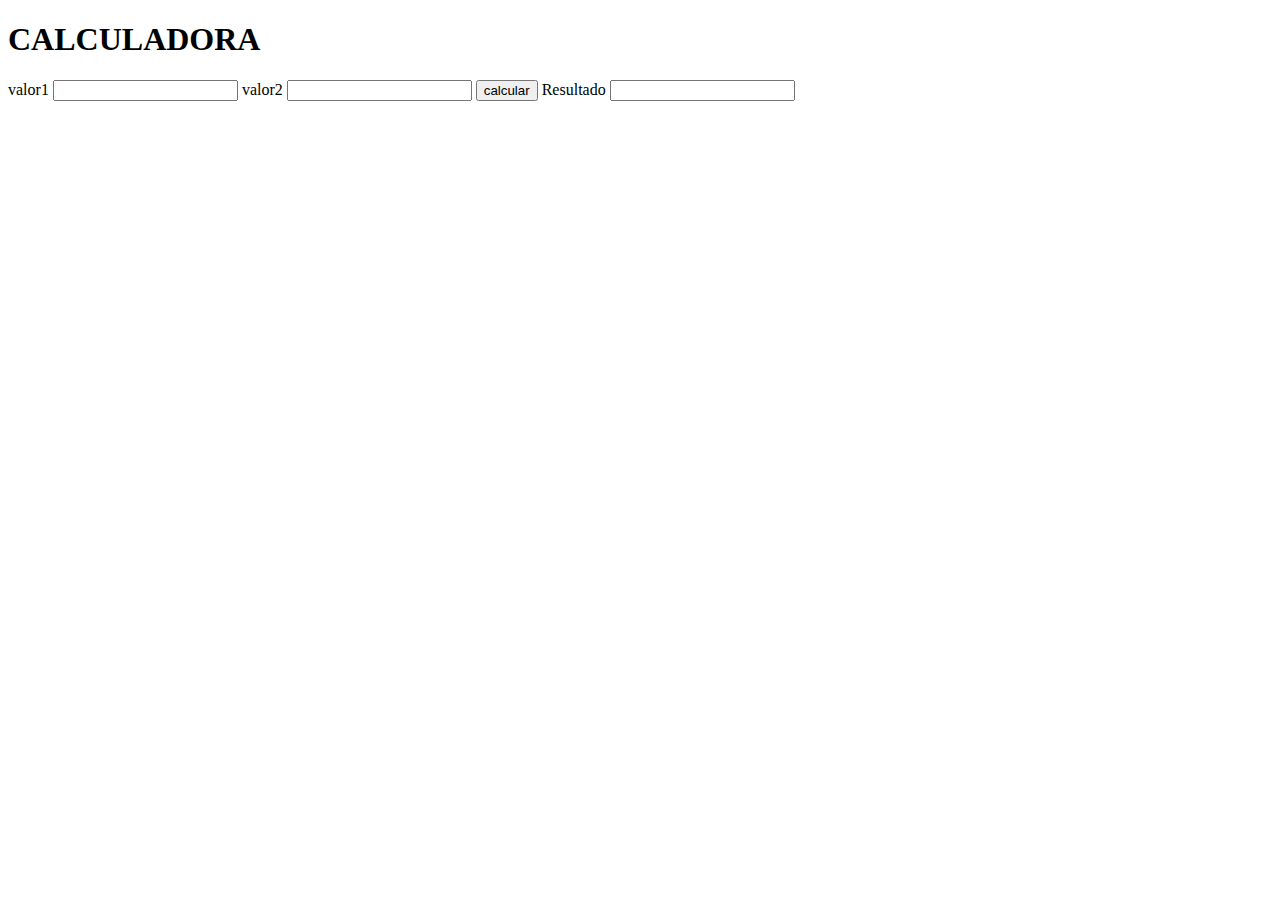
<file: calculadora.html>
<!DOCTYPE html>
<html lang="en">
<head>
    <meta charset="UTF-8">
    <meta http-equiv="X-UA-Compatible" content="IE=edge">
    <meta name="viewport" content="width=, initial-scale=1.0">
    <title>Document</title>

    <script src="./codigo.js"></script>
</head>
<body>
    <h1>CALCULADORA</h1>
    <form>

        <label >valor1</label>
        <input type="numero'" id="valor1">

        <label>valor2</label>
        <input type="numero" id="valor2">

        <button type="button" onclick="soma()" >calcular</button>

        <label>Resultado</label>
        <input type="numero" id="resultado">

    </form>
</body>
</html>
</file>
